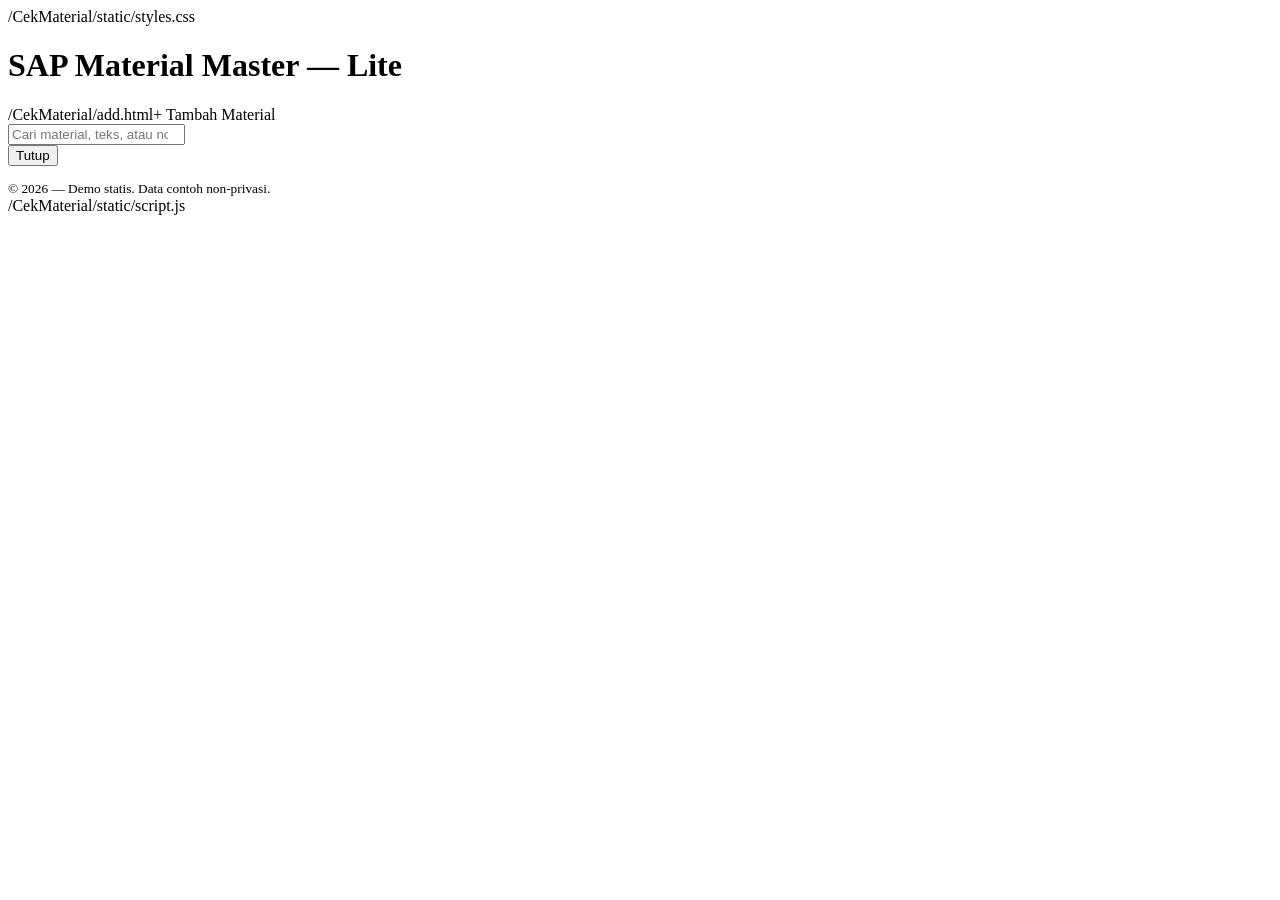
<file: index.html>
<!doctype html>
<html lang="id">
<head>
  <meta charset="utf-8" />
  <meta name="viewport" content="width=device-width, initial-scale=1" />
  <title>SAP Material Master — Lite</title>

  <!-- Pakai path absolut agar aman di GitHub Pages -->
  /CekMaterial/static/styles.css
</head>
<body>
  <!-- Header dengan tombol ke halaman tambah material -->
  <header class="app-header">
    <h1>SAP Material Master — Lite</h1>
    /CekMaterial/add.html+ Tambah Material</a>
  </header>

  <main>
    <input id="search" class="search" type="search" placeholder="Cari material, teks, atau nomor pabrik…" />
    <div id="results" class="results"></div>
  </main>

  <!-- Modal detail -->
  <div id="modal" class="modal hidden" role="dialog" aria-modal="true">
    <div class="modal-card">
      <button id="closeModal" class="close">Tutup</button>
      <pre id="detail"></pre>
    </div>
  </div>

  <footer>
    <small>© 2026 — Demo statis. Data contoh non-privasi.</small>
  </footer>

  <!-- Perhatikan: tag script harus dibuka <script ...> dan ditutup </script> -->
  /CekMaterial/static/script.js</script>
</body>
</html>
</file>
